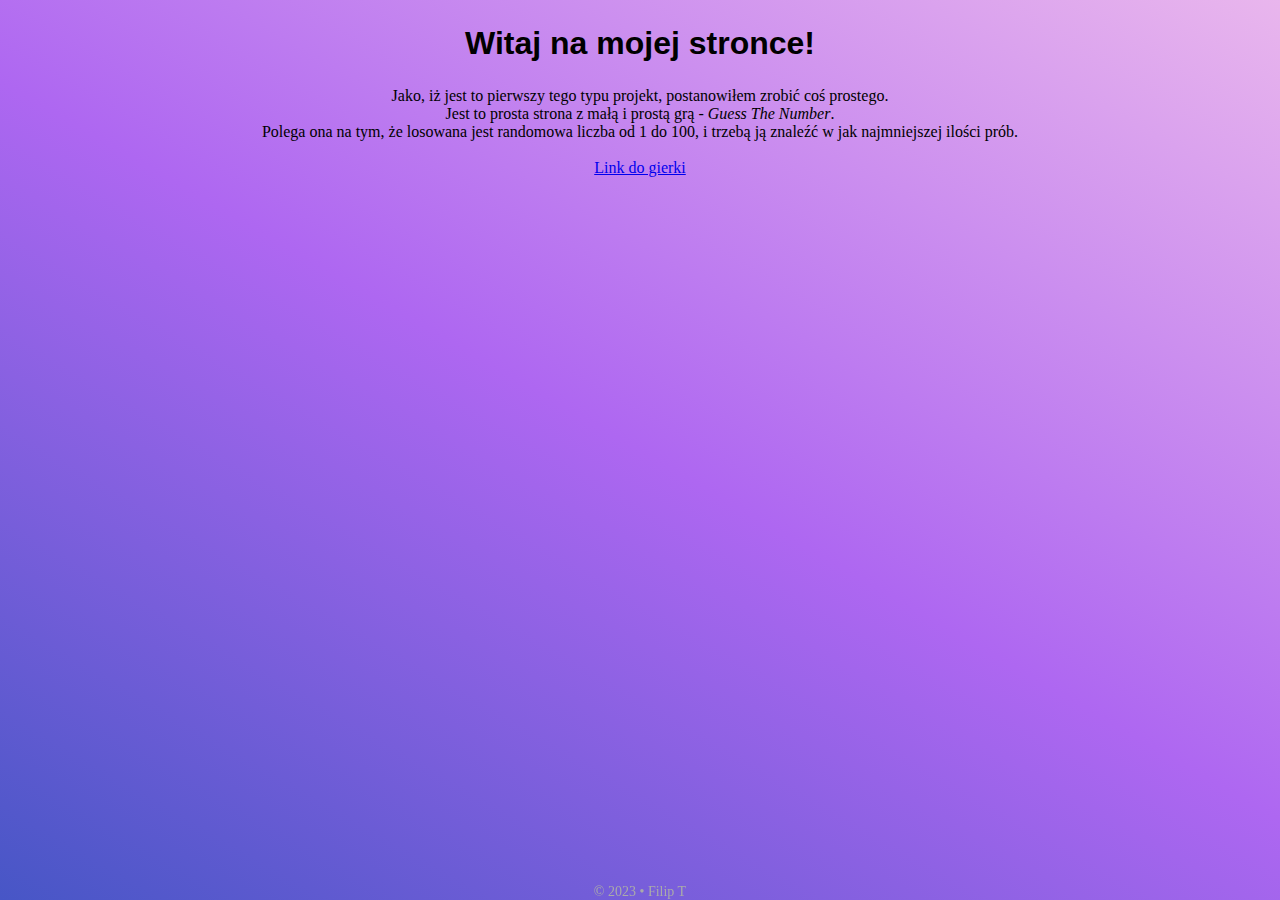
<file: index.html>
<!DOCTYPE html>
<html lang="en">
    <head>
        <meta charset="UTF-8">
        <meta name="viewport" content="width=device-width, initial-scale=1.0">
        <title>Info</title>
        <link rel="stylesheet" href="style.css">
    </head>
    <body id="main">

        <h1>Witaj na mojej stronce!</h1>
        <p>Jako, iż jest to pierwszy tego typu projekt, postanowiłem zrobić coś prostego.</p>
        <p>Jest to prosta strona z małą i prostą grą - <em>Guess The Number</em>.</p>
        <p>Polega ona na tym, że losowana jest randomowa liczba od 1 do 100, i trzebą ją znaleźć w jak najmniejszej ilości prób.</p>

        <br>
        <div id="gierka">
            <a href="odgadnijLiczbe.html">Link do gierki</a>
        </div>

        <footer>
            <p>&copy; 2023 &bull; Filip T</p>
        </footer>

    </body>
</html>
</file>
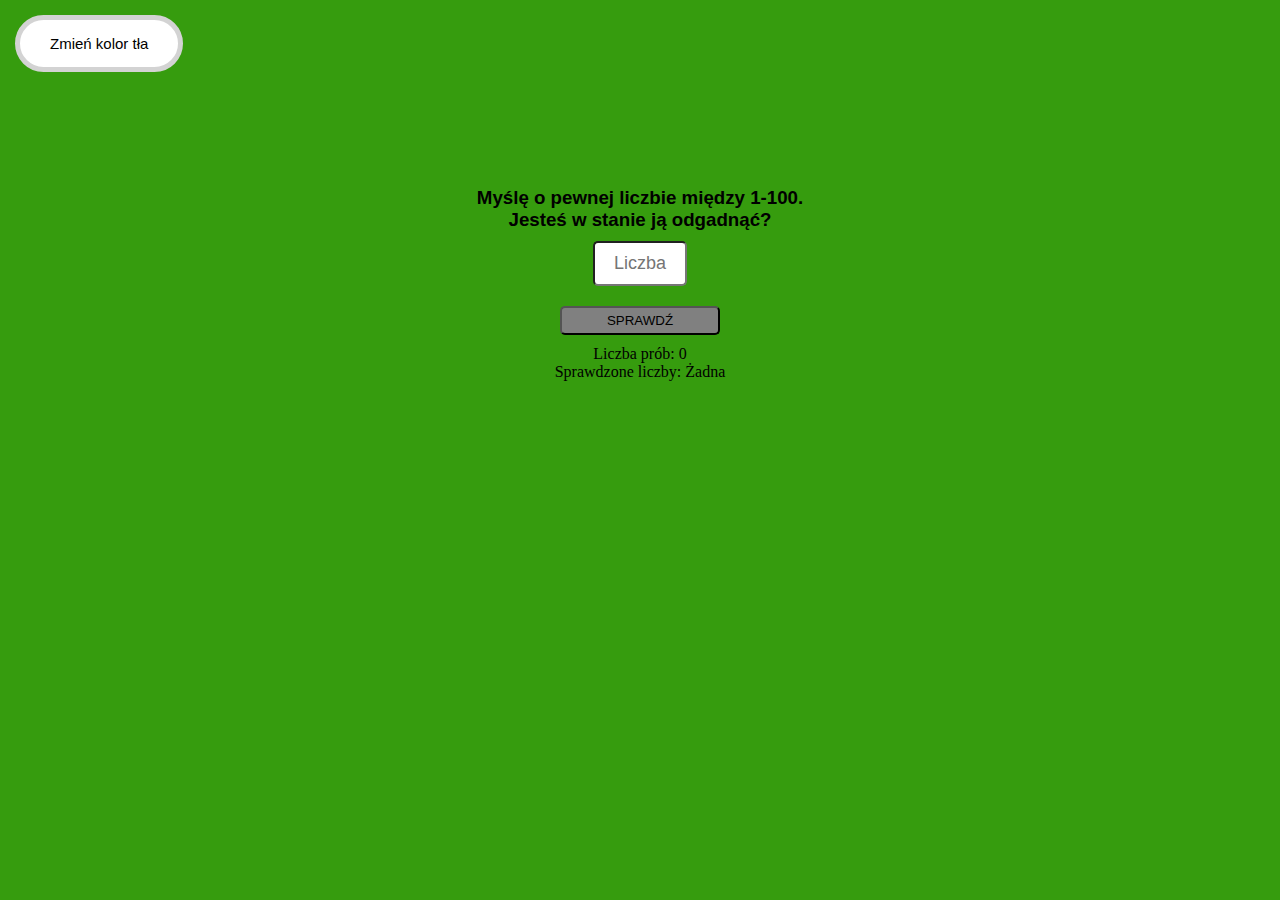
<file: odgadnijLiczbe.html>
<!DOCTYPE html>
<html lang="en">
    <head>
        <meta charset="UTF-8">
        <meta name="viewport" content="width=device-width, initial-scale=1.0">
        <title>Odgadnij Liczbę</title>
        <link rel="stylesheet" href="style.css">
        <script src="script.js"></script>
    </head>
    <body>

        <button onclick="zmienTlo()" class="test">Zmień kolor tła</button>

        <div class="container">
            <h3>Myślę o pewnej liczbie między 1-100.</h3>
            <h3>Jesteś w stanie ją odgadnąć?</h3>

            <input type="text" placeholder="Liczba" id="guess"><br>
            <button onclick="play()" id="my_btn">SPRAWDŹ</button>

            <p id="message1">Liczba prób: 0</p>
            <p id="message2">Sprawdzone liczby: Żadna</p>
            <p id="message3"></p>
        </div>

        <script src="script.js"></script>
        
    </body>
</html>
</file>
<file: style.css>
* {
    margin: 0;
    padding: 0;
}

#main {
    height: 100vh;
    background: linear-gradient(30deg, #4756c6, #ae67f1, #e9b6ed)
}

body {
    height: 100vh;
    background-color: rgb(54, 156, 14);
}

h1 {
    text-align: center;
    font-family: 'Franklin Gothic Medium', 'Arial Narrow', Arial, sans-serif;
    padding: 25px;
}

h3 {
    font-family:'Lucida Sans', 'Lucida Sans Regular', 'Lucida Grande', 'Lucida Sans Unicode', Geneva, Verdana, sans-serif;
}

body p {
    text-align: center;
}

#gierka {
    text-align: center;
}

footer {
    color: #aaa;
    font-size: 14px;
    position: fixed;     
    text-align: center;    
    bottom: 0px; 
    width: 100%;
    
}

.test {
    font-family: 'Poppins', sans-serif;
    font-size: 15px;
    margin: 15px;
    padding: 15px 30px;
    background-color: transparent;
    border: solid 5px lightgray;
    background: white;
    border-radius: 35px;
    cursor: pointer;
}

.container {
    text-align: center;
    margin: 75px;
    padding: 25px;
}

input[type="text"] {
    width: 90px;
    margin: 10px 0;
    border-radius: 5px;
    padding: 10px 0;
    text-align: center;
    font-size: 18px;
}

#my_btn {
    width: 160px;
    padding: 5px 0;
    border-radius: 5px;
    background-color: gray;
    margin: 10px 0;
}

/* background: linear-gradient(60deg, #dd6825, #eeba2a, #e7fc74) */
</file>
